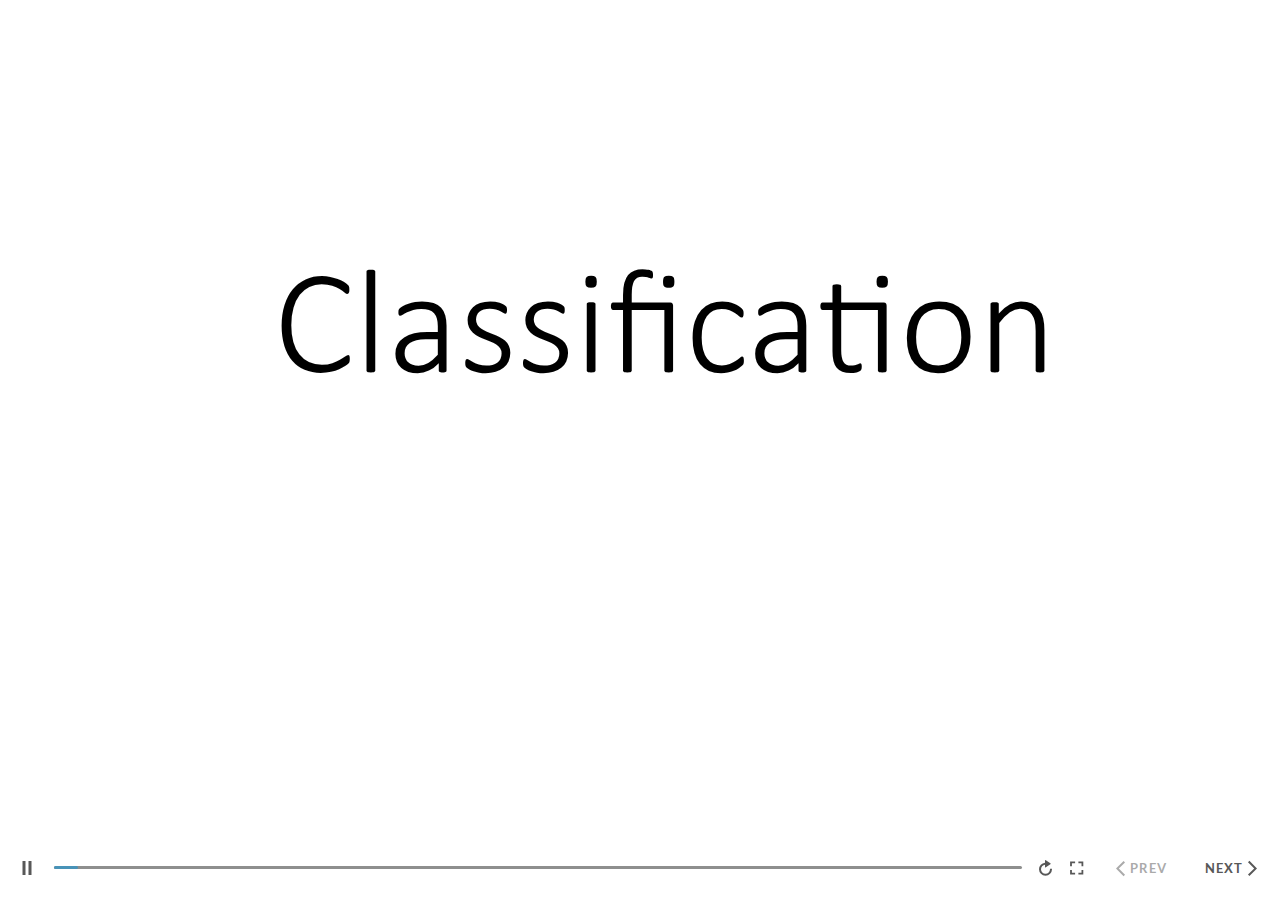
<file: index.html>
﻿<!doctype html>
<html lang="en-US">
<head>
  <meta charset="utf-8">
  <!-- Created using Storyline 360 x64 - http://www.articulate.com  -->
  <!-- version: 3.93.33359.0 -->
  <title>Classification</title>
  <meta http-equiv="x-ua-compatible" content="IE=edge"/>
  <meta name="viewport" content="width=device-width,initial-scale=1,user-scalable=no,shrink-to-fit=no,minimal-ui"/>
  <meta name="apple-mobile-web-app-capable" content="yes"/>
  <style>
    html, body { height: 100%; padding: 0; margin: 0 }
    #app { height: 100%; width: 100%; }
  </style>

  <script>
    window.DS = {};
    window.globals = {
      DATA_PATH_BASE: '',
      HAS_FRAME: true,
      HAS_SLIDE: true,

      lmsPresent: false,
      tinCanPresent: false,
      cmi5Present: false,
      aoSupport: false,
      scale: 'noscale',
      captureRc: false,
      browserSize: 'fullscreen',
      bgColor: '#FFFFFF',
      features: 'DropInAcc,DropInBase,DropInCore,DropInInteractions,DropInMisc,DropInVectors,DropInVideo,LayerPresentAsDialog,MultipleQuizTracking,UpdatedThemeEditor',
      themeName: 'unified',
      preloaderColor: '#8C8C8C',
      suppressAnalytics: false,
      productChannel: 'stable',
      publishSource: 'storyline',
      aid: 'aid|05458f8b-7586-4309-ab41-247db1d6c528',
      cid: 'cf518ea0-ff52-4639-8f44-cd76e53123f7',
      playerVersion: '3.93.33359.0',
      publishTimestamp: '2024-11-28T10:52:10.2043637Z',
      maxIosVideoElements: 10,
      connectionSettings: { message: 'You%20are%20offline.%20Trying%20to%20reconnect...', useDarkTheme: true, mode: 'disabled' },
      hasFeature: function(feature) {
        return this.features.split(',').includes(feature);
      },
      
      parseParams: function(qs) {
        if (window.globals.parsedParams != null) {
          return window.globals.parsedParams;
        }
        qs = (qs || window.location.search.substr(1)).split('+').join(' ');
        var params = {},
            tokens,
            re = /[?&]?([^=]+)=([^&]*)/g;

        while (tokens = re.exec(qs)) {
          params[decodeURIComponent(tokens[1]).trim()] =
            decodeURIComponent(tokens[2]).trim();
        }
        window.globals.parsedParams = params;
        return params;
      }

    };
  </script>
  <script>
    var isIe11 = ('ActiveXObject' in window || window.MSBlobBuilder != null)
      && window.msCrypto != null && !window.ActiveXObject;
    if (isIe11) {
      window.globals.unsupportedBrowser = true;
      document.write(atob('[base64]'));
    }
  </script>

  <script>
    if (window.globals.hasFeature('MultiLanguageSinglePackageSupport')) {
      
      
    }
  </script>

  
  <script>window.THREE = { };</script>
  
</head>
<body style="background: #FFFFFF" class="cs-HTML theme-unified">
  <!-- 360 -->
  <script>!function(){var e,i=/iPhone/i,o=/iPod/i,n=/iPad/i,t=/\biOS-universal(?:.+)Mac\b/i,r=/\bAndroid(?:.+)Mobile\b/i,a=/Android/i,d=/(?:SD4930UR|\bSilk(?:.+)Mobile\b)/i,p=/Silk/i,l=/Windows Phone/i,u=/\bWindows(?:.+)ARM\b/i,b=/BlackBerry/i,s=/BB10/i,c=/Opera Mini/i,f=/\b(CriOS|Chrome)(?:.+)Mobile/i,h=/Mobile(?:.+)Firefox\b/i,v=function(e){return void 0!==e&&"MacIntel"===e.platform&&"number"==typeof e.maxTouchPoints&&e.maxTouchPoints>1&&"undefined"==typeof MSStream};e=function(e){var m={userAgent:"",platform:"",maxTouchPoints:0};e||"undefined"==typeof navigator?"string"==typeof e?m.userAgent=e:e&&e.userAgent&&(m={userAgent:e.userAgent,platform:e.platform,maxTouchPoints:e.maxTouchPoints||0}):m={userAgent:navigator.userAgent,platform:navigator.platform,maxTouchPoints:navigator.maxTouchPoints||0};var g=m.userAgent,y=g.split("[FBAN");void 0!==y[1]&&(g=y[0]),void 0!==(y=g.split("Twitter"))[1]&&(g=y[0]);var A=function(e){return function(i){return i.test(e)}}(g),w={apple:{phone:A(i)&&!A(l),ipod:A(o),tablet:!A(i)&&(A(n)||v(m))&&!A(l),universal:A(t),device:(A(i)||A(o)||A(n)||A(t)||v(m))&&!A(l)},amazon:{phone:A(d),tablet:!A(d)&&A(p),device:A(d)||A(p)},android:{phone:!A(l)&&A(d)||!A(l)&&A(r),tablet:!A(l)&&!A(d)&&!A(r)&&(A(p)||A(a)),device:!A(l)&&(A(d)||A(p)||A(r)||A(a))||A(/\bokhttp\b/i)},windows:{phone:A(l),tablet:A(u),device:A(l)||A(u)},other:{blackberry:A(b),blackberry10:A(s),opera:A(c),firefox:A(h),chrome:A(f),device:A(b)||A(s)||A(c)||A(h)||A(f)},any:!1,phone:!1,tablet:!1};return w.any=w.apple.device||w.android.device||w.windows.device||w.other.device,w.phone=w.apple.phone||w.android.phone||w.windows.phone,w.tablet=w.apple.tablet||w.android.tablet||w.windows.tablet,w}(),"object"==typeof exports&&"undefined"!=typeof module?module.exports=e:"function"==typeof define&&define.amd?define((function(){return e})):this.isMobile=e}();
    window.isMobile.apple.tablet = window.isMobile.apple.tablet ||
      (navigator.platform === 'MacIntel' && navigator.maxTouchPoints > 1);
    window.isMobile.apple.device = window.isMobile.apple.device || window.isMobile.apple.tablet;
    window.isMobile.tablet = window.isMobile.tablet || window.isMobile.apple.tablet;
    window.isMobile.any = window.isMobile.any || window.isMobile.apple.tablet;
  </script>

  <div id="focus-sink" tabindex="-1"></div>

  <div id="preso"></div>
  <script>
    (function() {

      var classTypes = [ 'desktop', 'mobile', 'phone', 'tablet' ];

      var addDeviceClasses = function(prefix, testObj) {
        var curr, i;
        for (i = 0; i < classTypes.length; i++) {
          curr = classTypes[i];
          if (testObj[curr]) {
            document.body.classList.add(prefix + curr);
          }
        }
      };

      var params = window.globals.parseParams(),
          isDevicePreview = params.devicepreview === '1',
          isPhoneOverride = params.deviceType === 'phone' || (isDevicePreview && params.phone == '1'),
          isTabletOverride = (params.deviceType === 'tablet' || isDevicePreview) && !isPhoneOverride,
          isMobileOverride = isPhoneOverride || isTabletOverride;

      var deviceView = {
        desktop: !window.isMobile.any && !isMobileOverride,
        mobile: window.isMobile.any || isMobileOverride,
        phone: isPhoneOverride || (window.isMobile.phone && !isTabletOverride),
        tablet: isTabletOverride || window.isMobile.tablet
      };

      window.globals.deviceView = deviceView;
      window.isMobile.desktop = !window.isMobile.any;
      window.isMobile.mobile = window.isMobile.any;

      addDeviceClasses('view-', deviceView);

    })();
  </script>
  
  <script src='story_content/triggers.js' type=text/javascript></script>
<script src='story_content/user.js' type=text/javascript></script>
  <div class="slide-loader"></div>

  <script>
    var doc = document, loader = doc.body.querySelector('.slide-loader'); [ 1, 2, 3 ].forEach(function(n) { var d = doc.createElement('div'); d.style.backgroundColor = window.globals.preloaderColor; d.classList.add('mobile-loader-dot'); d.classList.add('dot' + n); loader.appendChild(d); });
  </script>

  <div class="mobile-load-title-overlay" style="display: none">
    <div class="mobile-load-title">Classification</div>
  </div>

  <div class="mobile-chrome-warning"></div>

  
<style>
  .warn-connection-dialog {
    display: none;
    background: transparent;
    pointer-events: all;
    position: fixed;
    left: 0;
    top: 0;
    width: 100%;
    height: 100%;
    z-index: 999;
  }

  .warn-connection-content {
    pointer-events: all;
    border-radius: 4px;
    background: white;
    border: 1px solid #E7E7E7;
    color: #333333;
    box-shadow: 0 2px 4px rgba(0, 0, 0, 0.25);
    transition: all 150ms ease-out;
    position: absolute;
    white-space: nowrap;
  }

  .view-phone.is-landscape .warn-connection-content {
    left: 23px;
    bottom: 23px;
  }

  .view-tablet.is-landscape .warn-connection-content {
    left: 50%;
    top: 20px;
    transform: translateX(-50%);
  }

  .view-mobile.is-portrait .warn-connection-content {
    transform: translate(-50%, calc(-100% - 15px));
  }

  .warn-connection-content p {
    display: inline-block;
    margin: 0 8px 0 0;
    line-height: 33px;
    font-size: 11px;
  }

  .warn-connection-content svg {
    position: relative;
    vertical-align: middle;
    margin: 0 2px 2px 8px;
  }

  .view-desktop .warn-connection-content {
    left: 1.5em;
    bottom: 1.5em;
  }

  .view-desktop .warn-connection-content p {
    font-size: 1.1em;
  }

  .is-offline .warn-connection-dialog {
    display: block;
  }

  .is-offline .cs-panel * {
    pointer-events: none !important;
  }

  .is-offline .cs-panel {
    pointer-events: all !important;
  }

  .is-offline #nav-controls * {
    pointer-events: none !important;
  }

  .is-offline #nav-controls {
    pointer-events: all !important;
  }
</style>

<div class="warn-connection-dialog" role="alertdialog" aria-modal="true" tabindex="0" aria-labelledby="warn-connection-message">
  <div class="warn-connection-content">
    <svg width="17" height="15" viewBox="0 0 17 15" xmlns="http://www.w3.org/2000/svg">
      <path fill="#8F0000" stroke="white" d="M16.07,12.98 L15.88,12.23 L9.51,1.21 C8.97,0.26,7.6,0.26,7.06,1.21 L0.69,12.23 C0.15,13.16,0.81,14.36,1.91,14.36 H14.65 C15.47,14.36,16.05,13.7,16.07,12.98 Z"/>
      <path fill="white" stroke="white" d="M8.58,5.5 C8.35,5.28,8.5,5.35,8.21,5.32 C8.09,5.35,7.97,5.49,7.96,5.67 C7.97,5.79,7.98,5.92,7.98,6.04 L7.98,6.04 C7.99,6.17,8,6.31,8.01,6.43 L8.01,6.44 C8.03,6.92,8.06,7.41,8.09,7.9 L8.09,7.9 C8.12,8.39,8.14,8.88,8.17,9.37 C8.17,9.39,8.18,9.42,8.2,9.44 C8.23,9.46,8.25,9.47,8.28,9.47 C8.31,9.47,8.34,9.46,8.35,9.44 C8.37,9.43,8.38,9.4,8.39,9.35 L8.39,9.34 C8.39,9.24,8.4,9.15,8.4,9.05 L8.4,9.05 C8.41,8.96,8.41,8.86,8.42,8.75 C8.43,8.44,8.45,8.12,8.47,7.81 L8.47,7.81 C8.49,7.49,8.51,7.18,8.53,6.87 C8.55,6.46,8.56,6.05,8.59,5.64 L8.6,5.62 C8.6,5.57,8.59,5.53,8.58,5.5 L8.21,5.32 Z"/>
      <circle fill="white" stroke="white" cx="8.3" cy="11.35" r="0.3"/>
    </svg>
    <p id="warn-connection-message">You are offline. Trying to reconnect...</p>
  </div>
</div>

<script>
  (function() {
    window.DS.connection = {
      warningShown: false,
      assets: {},
      loadingAssetGroup: false,
      retryDelay: 500
    };

    var connectionSettings = window.globals.connectionSettings || {};

    var useConnectionMessages = window.AbortController != null &&
      window.location.protocol != 'file:' &&
      connectionSettings.mode === 'normal';

    window.DS.connection.useConnectionMessages = useConnectionMessages;

    var assetCount = 0;
    var checkLoadedId;


    if (useConnectionMessages && connectionSettings != null) {
      var contentEl = document.querySelector('.warn-connection-content');
      var messageEl = contentEl.querySelector('p');

      if (connectionSettings.useDarkTheme) {
        contentEl.style.borderColor = '#BABBBA';
        contentEl.style.backgroundColor = '#282828';
        contentEl.style.color = '#FFFFFF';
      }

      if (connectionSettings.message != null) {
        messageEl.textContent = window.decodeURIComponent(connectionSettings.message);
      }
    }

    function checkAssetsReady() {
      for (var i in DS.connection.assets) {
        if (!DS.connection.assets[i].success) {
          return false;
        }
      }
      return true;
    }

    function stopAssetGroup() {
      if (!useConnectionMessages) { return; }

      assetCount = 0;

      DS.connection.oldAssetGroup = DS.connection.assets;
      DS.connection.assets = {};
      DS.connection.loadingAssetGroup = false;
      clearInterval(checkLoadedId);
    }

    function startAssetGroup() {
      if (!useConnectionMessages) { return; }
      var ticks = 0;
      clearInterval(checkLoadedId);
      checkLoadedId = setInterval(function() {
        var loaded = 0;
        if (assetCount === 0 && loaded === 0) {
          clearInterval(checkLoadedId);
          return;
        }

        for (var i in DS.connection.assets) {
          if (DS.connection.assets[i].success) {
            loaded++;
          }
        }

        if (assetCount === loaded && checkAssetsReady()) {
          for (var i in DS.connection.assets) {
            if (DS.connection.assets[i].action) {
              DS.connection.assets[i].action();
            }
          }
          hideWarning();
          stopAssetGroup();
        }
      }, 100)
    }

    function requiredAsset(url, action, retry, type) {
      if (!useConnectionMessages) { return; }
      if (DS.connection.assets[url]) { return; }

      DS.connection.assets[url] = {
        success: false, action: action, retry: retry, type: type
      };
      assetCount = Object.keys(DS.connection.assets).length;
      if (!DS.connection.loadingAssetGroup) {
        startAssetGroup();
      }
      DS.connection.loadingAssetGroup = true;
    }

    function assetLoaded(url) {
      if (!useConnectionMessages) { return; }
      if (DS.connection.assets[url]) {
        DS.connection.assets[url].success = true;
      }
    }

    function assetFailed(url) {
      if (!useConnectionMessages) { return; }
      if (!DS.connection.assets[url]) {
        if (/\.js$/.test(url) && url.indexOf('transcripts') === -1) {
          setTimeout(function() {
            if (DS.connection.lastSlideLoaded != null) {
              DS.connection.lastSlideLoaded();
            }
          }, DS.connection.retryDelay);
        }
        return;
      }
      if (!DS.connection.warningShown) { showWarning(); }
      if (DS.connection.assets[url].retry) {
        setTimeout(function() {
          if (!DS.connection.assets[url].success) {
            DS.connection.assets[url].retry()
          }
        }, DS.connection.retryDelay);
      }
    }

    function hideWarning() {
      document.body.classList.remove('is-offline');
      DS.connection.warningShown = false;
      enableKeys();
    }
    DS.connection.hideWarning = hideWarning

    function showWarning(btn) {
      document.body.classList.add('is-offline')
      DS.connection.warningShown = true;
      updateWarningPosition();
      disableKeys();
    }

    function updateWarningPosition() {
      if (!DS.connection.warningShown) {
        return;
      }

      var isPortrait = document.body.classList.contains('is-portrait');
      var isMobile = document.body.classList.contains('view-mobile');
      var warningEl = document.querySelector('.warn-connection-content');

      if (isPortrait && isMobile) {
        var slide = document.querySelector('.primary-slide');
        var slideRect = slide != null
          ? slide.getBoundingClientRect()
          : { top: window.innerHeight, left: 0, width: window.innerWidth };

        warningEl.style.top = `${slideRect.top}px`
        warningEl.style.left = `${slideRect.left + slideRect.width / 2}px`
      } else {
        warningEl.style.top = null;
        warningEl.style.left = null;
      }

      window.requestAnimationFrame(updateWarningPosition);
    }

    function onDisableKeyDown(e) {
      e.preventDefault();
      e.stopImmediatePropagation();
    }

    function onDisableKeyUp(e) {
      e.preventDefault();
      e.stopImmediatePropagation();
    }

    var accStyle = document.createElement('style');
    var warnDialogEl = document.querySelector('.warn-connection-dialog');

    function disableKeys() {
      if (DS.views && DS.views.nsStack && DS.views.nsStack.length === 1) {
        DS.views.nsStack[0].tabReachable = false
        DS.views.nsStack[0].updateTabIndex(true, true);
      }

      accStyle.innerHTML = '.acc-shadow-dom { display: none; }';
      document.body.appendChild(accStyle);

      warnDialogEl.parentNode.append(warnDialogEl);
      warnDialogEl.focus();
    }

    function enableKeys() {
      accStyle.remove();
      if (DS.views && DS.views.nsStack && DS.views.nsStack.length === 1 && DS.views.nsStack[0].name === '_frame') {
        DS.views.nsStack[0].tabReachable = true;
        DS.views.nsStack[0].updateTabIndex();
      }
    }

    // these will all be noops if the feature flag isn't set in
    // the data and `window.globals.features`
    DS.connection.requiredAsset = requiredAsset;
    DS.connection.assetLoaded = assetLoaded;
    DS.connection.assetFailed = assetFailed;
    DS.connection.stopAssetGroup = stopAssetGroup;
    DS.connection.startAssetGroup = startAssetGroup;
  })();
</script>


  <script>
    
    if (window.autoSpider && window.vInterfaceObject) {
      document.querySelector('.mobile-load-title-overlay').style.display = 'none';
    }
  </script>

  

  <link rel="stylesheet" href="html5/data/css/output.min.css" data-noprefix/>
</body>
<script src="html5/lib/scripts/bootstrapper.min.js"></script>
</html>
</file>
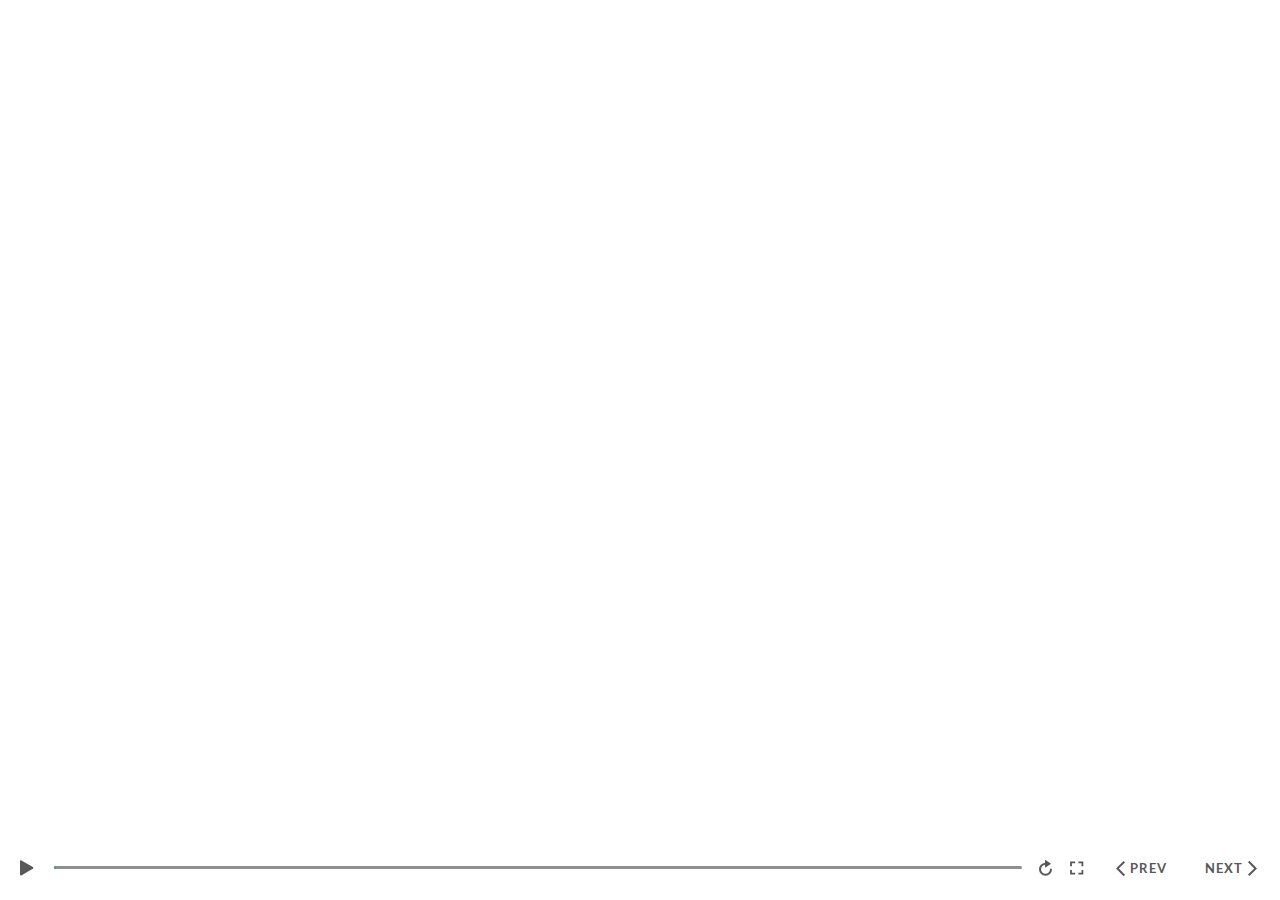
<file: index_lms.html>
<!doctype html>
<html lang="en-US">
<head>
  <meta charset="utf-8">
  <!-- Created using Storyline 360 x64 - http://www.articulate.com  -->
  <!-- version: 3.93.33359.0 -->
  <title>Classification</title>
  <meta http-equiv="x-ua-compatible" content="IE=edge"/>
  <meta name="viewport" content="width=device-width,initial-scale=1,user-scalable=no,shrink-to-fit=no,minimal-ui"/>
  <meta name="apple-mobile-web-app-capable" content="yes"/>
  <style>
    html, body { height: 100%; padding: 0; margin: 0 }
    #app { height: 100%; width: 100%; }
  </style>

  <script>
    window.DS = {};
    window.globals = {
      DATA_PATH_BASE: '',
      HAS_FRAME: true,
      HAS_SLIDE: true,

      lmsPresent: true,
      tinCanPresent: false,
      cmi5Present: false,
      aoSupport: false,
      scale: 'noscale',
      captureRc: false,
      browserSize: 'fullscreen',
      bgColor: '#FFFFFF',
      features: 'DropInAcc,DropInBase,DropInCore,DropInInteractions,DropInMisc,DropInVectors,DropInVideo,LayerPresentAsDialog,MultipleQuizTracking,UpdatedThemeEditor',
      themeName: 'unified',
      preloaderColor: '#8C8C8C',
      suppressAnalytics: false,
      productChannel: 'stable',
      publishSource: 'storyline',
      aid: 'aid|05458f8b-7586-4309-ab41-247db1d6c528',
      cid: 'cf518ea0-ff52-4639-8f44-cd76e53123f7',
      playerVersion: '3.93.33359.0',
      publishTimestamp: '2024-11-28T10:52:10.4421202Z',
      maxIosVideoElements: 10,
      connectionSettings: { message: 'You%20are%20offline.%20Trying%20to%20reconnect...', useDarkTheme: true, mode: 'disabled' },
      hasFeature: function(feature) {
        return this.features.split(',').includes(feature);
      },
      
      parseParams: function(qs) {
        if (window.globals.parsedParams != null) {
          return window.globals.parsedParams;
        }
        qs = (qs || window.location.search.substr(1)).split('+').join(' ');
        var params = {},
            tokens,
            re = /[?&]?([^=]+)=([^&]*)/g;

        while (tokens = re.exec(qs)) {
          params[decodeURIComponent(tokens[1]).trim()] =
            decodeURIComponent(tokens[2]).trim();
        }
        window.globals.parsedParams = params;
        return params;
      }

    };
  </script>
  <script>
    var isIe11 = ('ActiveXObject' in window || window.MSBlobBuilder != null)
      && window.msCrypto != null && !window.ActiveXObject;
    if (isIe11) {
      window.globals.unsupportedBrowser = true;
      document.write(atob('[base64]'));
    }
  </script>

  <script>
    if (window.globals.hasFeature('MultiLanguageSinglePackageSupport')) {
      
      
    }
  </script>

  <script src="lms/scormdriver.js" charset="utf-8"></script>
  <script>window.THREE = { };</script>
  
</head>
<body style="background: #FFFFFF" class="cs-HTML theme-unified">
  <!-- 360 -->
  <script>!function(){var e,i=/iPhone/i,o=/iPod/i,n=/iPad/i,t=/\biOS-universal(?:.+)Mac\b/i,r=/\bAndroid(?:.+)Mobile\b/i,a=/Android/i,d=/(?:SD4930UR|\bSilk(?:.+)Mobile\b)/i,p=/Silk/i,l=/Windows Phone/i,u=/\bWindows(?:.+)ARM\b/i,b=/BlackBerry/i,s=/BB10/i,c=/Opera Mini/i,f=/\b(CriOS|Chrome)(?:.+)Mobile/i,h=/Mobile(?:.+)Firefox\b/i,v=function(e){return void 0!==e&&"MacIntel"===e.platform&&"number"==typeof e.maxTouchPoints&&e.maxTouchPoints>1&&"undefined"==typeof MSStream};e=function(e){var m={userAgent:"",platform:"",maxTouchPoints:0};e||"undefined"==typeof navigator?"string"==typeof e?m.userAgent=e:e&&e.userAgent&&(m={userAgent:e.userAgent,platform:e.platform,maxTouchPoints:e.maxTouchPoints||0}):m={userAgent:navigator.userAgent,platform:navigator.platform,maxTouchPoints:navigator.maxTouchPoints||0};var g=m.userAgent,y=g.split("[FBAN");void 0!==y[1]&&(g=y[0]),void 0!==(y=g.split("Twitter"))[1]&&(g=y[0]);var A=function(e){return function(i){return i.test(e)}}(g),w={apple:{phone:A(i)&&!A(l),ipod:A(o),tablet:!A(i)&&(A(n)||v(m))&&!A(l),universal:A(t),device:(A(i)||A(o)||A(n)||A(t)||v(m))&&!A(l)},amazon:{phone:A(d),tablet:!A(d)&&A(p),device:A(d)||A(p)},android:{phone:!A(l)&&A(d)||!A(l)&&A(r),tablet:!A(l)&&!A(d)&&!A(r)&&(A(p)||A(a)),device:!A(l)&&(A(d)||A(p)||A(r)||A(a))||A(/\bokhttp\b/i)},windows:{phone:A(l),tablet:A(u),device:A(l)||A(u)},other:{blackberry:A(b),blackberry10:A(s),opera:A(c),firefox:A(h),chrome:A(f),device:A(b)||A(s)||A(c)||A(h)||A(f)},any:!1,phone:!1,tablet:!1};return w.any=w.apple.device||w.android.device||w.windows.device||w.other.device,w.phone=w.apple.phone||w.android.phone||w.windows.phone,w.tablet=w.apple.tablet||w.android.tablet||w.windows.tablet,w}(),"object"==typeof exports&&"undefined"!=typeof module?module.exports=e:"function"==typeof define&&define.amd?define((function(){return e})):this.isMobile=e}();
    window.isMobile.apple.tablet = window.isMobile.apple.tablet ||
      (navigator.platform === 'MacIntel' && navigator.maxTouchPoints > 1);
    window.isMobile.apple.device = window.isMobile.apple.device || window.isMobile.apple.tablet;
    window.isMobile.tablet = window.isMobile.tablet || window.isMobile.apple.tablet;
    window.isMobile.any = window.isMobile.any || window.isMobile.apple.tablet;
  </script>

  <div id="focus-sink" tabindex="-1"></div>

  <div id="preso"></div>
  <script>
    (function() {

      var classTypes = [ 'desktop', 'mobile', 'phone', 'tablet' ];

      var addDeviceClasses = function(prefix, testObj) {
        var curr, i;
        for (i = 0; i < classTypes.length; i++) {
          curr = classTypes[i];
          if (testObj[curr]) {
            document.body.classList.add(prefix + curr);
          }
        }
      };

      var params = window.globals.parseParams(),
          isDevicePreview = params.devicepreview === '1',
          isPhoneOverride = params.deviceType === 'phone' || (isDevicePreview && params.phone == '1'),
          isTabletOverride = (params.deviceType === 'tablet' || isDevicePreview) && !isPhoneOverride,
          isMobileOverride = isPhoneOverride || isTabletOverride;

      var deviceView = {
        desktop: !window.isMobile.any && !isMobileOverride,
        mobile: window.isMobile.any || isMobileOverride,
        phone: isPhoneOverride || (window.isMobile.phone && !isTabletOverride),
        tablet: isTabletOverride || window.isMobile.tablet
      };

      window.globals.deviceView = deviceView;
      window.isMobile.desktop = !window.isMobile.any;
      window.isMobile.mobile = window.isMobile.any;

      addDeviceClasses('view-', deviceView);

    })();
  </script>
  
  <script src='story_content/triggers.js' type=text/javascript></script>
<script src='story_content/user.js' type=text/javascript></script>
  <div class="slide-loader"></div>

  <script>
    var doc = document, loader = doc.body.querySelector('.slide-loader'); [ 1, 2, 3 ].forEach(function(n) { var d = doc.createElement('div'); d.style.backgroundColor = window.globals.preloaderColor; d.classList.add('mobile-loader-dot'); d.classList.add('dot' + n); loader.appendChild(d); });
  </script>

  <div class="mobile-load-title-overlay" style="display: none">
    <div class="mobile-load-title">Classification</div>
  </div>

  <div class="mobile-chrome-warning"></div>

  
<style>
  .warn-connection-dialog {
    display: none;
    background: transparent;
    pointer-events: all;
    position: fixed;
    left: 0;
    top: 0;
    width: 100%;
    height: 100%;
    z-index: 999;
  }

  .warn-connection-content {
    pointer-events: all;
    border-radius: 4px;
    background: white;
    border: 1px solid #E7E7E7;
    color: #333333;
    box-shadow: 0 2px 4px rgba(0, 0, 0, 0.25);
    transition: all 150ms ease-out;
    position: absolute;
    white-space: nowrap;
  }

  .view-phone.is-landscape .warn-connection-content {
    left: 23px;
    bottom: 23px;
  }

  .view-tablet.is-landscape .warn-connection-content {
    left: 50%;
    top: 20px;
    transform: translateX(-50%);
  }

  .view-mobile.is-portrait .warn-connection-content {
    transform: translate(-50%, calc(-100% - 15px));
  }

  .warn-connection-content p {
    display: inline-block;
    margin: 0 8px 0 0;
    line-height: 33px;
    font-size: 11px;
  }

  .warn-connection-content svg {
    position: relative;
    vertical-align: middle;
    margin: 0 2px 2px 8px;
  }

  .view-desktop .warn-connection-content {
    left: 1.5em;
    bottom: 1.5em;
  }

  .view-desktop .warn-connection-content p {
    font-size: 1.1em;
  }

  .is-offline .warn-connection-dialog {
    display: block;
  }

  .is-offline .cs-panel * {
    pointer-events: none !important;
  }

  .is-offline .cs-panel {
    pointer-events: all !important;
  }

  .is-offline #nav-controls * {
    pointer-events: none !important;
  }

  .is-offline #nav-controls {
    pointer-events: all !important;
  }
</style>

<div class="warn-connection-dialog" role="alertdialog" aria-modal="true" tabindex="0" aria-labelledby="warn-connection-message">
  <div class="warn-connection-content">
    <svg width="17" height="15" viewBox="0 0 17 15" xmlns="http://www.w3.org/2000/svg">
      <path fill="#8F0000" stroke="white" d="M16.07,12.98 L15.88,12.23 L9.51,1.21 C8.97,0.26,7.6,0.26,7.06,1.21 L0.69,12.23 C0.15,13.16,0.81,14.36,1.91,14.36 H14.65 C15.47,14.36,16.05,13.7,16.07,12.98 Z"/>
      <path fill="white" stroke="white" d="M8.58,5.5 C8.35,5.28,8.5,5.35,8.21,5.32 C8.09,5.35,7.97,5.49,7.96,5.67 C7.97,5.79,7.98,5.92,7.98,6.04 L7.98,6.04 C7.99,6.17,8,6.31,8.01,6.43 L8.01,6.44 C8.03,6.92,8.06,7.41,8.09,7.9 L8.09,7.9 C8.12,8.39,8.14,8.88,8.17,9.37 C8.17,9.39,8.18,9.42,8.2,9.44 C8.23,9.46,8.25,9.47,8.28,9.47 C8.31,9.47,8.34,9.46,8.35,9.44 C8.37,9.43,8.38,9.4,8.39,9.35 L8.39,9.34 C8.39,9.24,8.4,9.15,8.4,9.05 L8.4,9.05 C8.41,8.96,8.41,8.86,8.42,8.75 C8.43,8.44,8.45,8.12,8.47,7.81 L8.47,7.81 C8.49,7.49,8.51,7.18,8.53,6.87 C8.55,6.46,8.56,6.05,8.59,5.64 L8.6,5.62 C8.6,5.57,8.59,5.53,8.58,5.5 L8.21,5.32 Z"/>
      <circle fill="white" stroke="white" cx="8.3" cy="11.35" r="0.3"/>
    </svg>
    <p id="warn-connection-message">You are offline. Trying to reconnect...</p>
  </div>
</div>

<script>
  (function() {
    window.DS.connection = {
      warningShown: false,
      assets: {},
      loadingAssetGroup: false,
      retryDelay: 500
    };

    var connectionSettings = window.globals.connectionSettings || {};

    var useConnectionMessages = window.AbortController != null &&
      window.location.protocol != 'file:' &&
      connectionSettings.mode === 'normal';

    window.DS.connection.useConnectionMessages = useConnectionMessages;

    var assetCount = 0;
    var checkLoadedId;


    if (useConnectionMessages && connectionSettings != null) {
      var contentEl = document.querySelector('.warn-connection-content');
      var messageEl = contentEl.querySelector('p');

      if (connectionSettings.useDarkTheme) {
        contentEl.style.borderColor = '#BABBBA';
        contentEl.style.backgroundColor = '#282828';
        contentEl.style.color = '#FFFFFF';
      }

      if (connectionSettings.message != null) {
        messageEl.textContent = window.decodeURIComponent(connectionSettings.message);
      }
    }

    function checkAssetsReady() {
      for (var i in DS.connection.assets) {
        if (!DS.connection.assets[i].success) {
          return false;
        }
      }
      return true;
    }

    function stopAssetGroup() {
      if (!useConnectionMessages) { return; }

      assetCount = 0;

      DS.connection.oldAssetGroup = DS.connection.assets;
      DS.connection.assets = {};
      DS.connection.loadingAssetGroup = false;
      clearInterval(checkLoadedId);
    }

    function startAssetGroup() {
      if (!useConnectionMessages) { return; }
      var ticks = 0;
      clearInterval(checkLoadedId);
      checkLoadedId = setInterval(function() {
        var loaded = 0;
        if (assetCount === 0 && loaded === 0) {
          clearInterval(checkLoadedId);
          return;
        }

        for (var i in DS.connection.assets) {
          if (DS.connection.assets[i].success) {
            loaded++;
          }
        }

        if (assetCount === loaded && checkAssetsReady()) {
          for (var i in DS.connection.assets) {
            if (DS.connection.assets[i].action) {
              DS.connection.assets[i].action();
            }
          }
          hideWarning();
          stopAssetGroup();
        }
      }, 100)
    }

    function requiredAsset(url, action, retry, type) {
      if (!useConnectionMessages) { return; }
      if (DS.connection.assets[url]) { return; }

      DS.connection.assets[url] = {
        success: false, action: action, retry: retry, type: type
      };
      assetCount = Object.keys(DS.connection.assets).length;
      if (!DS.connection.loadingAssetGroup) {
        startAssetGroup();
      }
      DS.connection.loadingAssetGroup = true;
    }

    function assetLoaded(url) {
      if (!useConnectionMessages) { return; }
      if (DS.connection.assets[url]) {
        DS.connection.assets[url].success = true;
      }
    }

    function assetFailed(url) {
      if (!useConnectionMessages) { return; }
      if (!DS.connection.assets[url]) {
        if (/\.js$/.test(url) && url.indexOf('transcripts') === -1) {
          setTimeout(function() {
            if (DS.connection.lastSlideLoaded != null) {
              DS.connection.lastSlideLoaded();
            }
          }, DS.connection.retryDelay);
        }
        return;
      }
      if (!DS.connection.warningShown) { showWarning(); }
      if (DS.connection.assets[url].retry) {
        setTimeout(function() {
          if (!DS.connection.assets[url].success) {
            DS.connection.assets[url].retry()
          }
        }, DS.connection.retryDelay);
      }
    }

    function hideWarning() {
      document.body.classList.remove('is-offline');
      DS.connection.warningShown = false;
      enableKeys();
    }
    DS.connection.hideWarning = hideWarning

    function showWarning(btn) {
      document.body.classList.add('is-offline')
      DS.connection.warningShown = true;
      updateWarningPosition();
      disableKeys();
    }

    function updateWarningPosition() {
      if (!DS.connection.warningShown) {
        return;
      }

      var isPortrait = document.body.classList.contains('is-portrait');
      var isMobile = document.body.classList.contains('view-mobile');
      var warningEl = document.querySelector('.warn-connection-content');

      if (isPortrait && isMobile) {
        var slide = document.querySelector('.primary-slide');
        var slideRect = slide != null
          ? slide.getBoundingClientRect()
          : { top: window.innerHeight, left: 0, width: window.innerWidth };

        warningEl.style.top = `${slideRect.top}px`
        warningEl.style.left = `${slideRect.left + slideRect.width / 2}px`
      } else {
        warningEl.style.top = null;
        warningEl.style.left = null;
      }

      window.requestAnimationFrame(updateWarningPosition);
    }

    function onDisableKeyDown(e) {
      e.preventDefault();
      e.stopImmediatePropagation();
    }

    function onDisableKeyUp(e) {
      e.preventDefault();
      e.stopImmediatePropagation();
    }

    var accStyle = document.createElement('style');
    var warnDialogEl = document.querySelector('.warn-connection-dialog');

    function disableKeys() {
      if (DS.views && DS.views.nsStack && DS.views.nsStack.length === 1) {
        DS.views.nsStack[0].tabReachable = false
        DS.views.nsStack[0].updateTabIndex(true, true);
      }

      accStyle.innerHTML = '.acc-shadow-dom { display: none; }';
      document.body.appendChild(accStyle);

      warnDialogEl.parentNode.append(warnDialogEl);
      warnDialogEl.focus();
    }

    function enableKeys() {
      accStyle.remove();
      if (DS.views && DS.views.nsStack && DS.views.nsStack.length === 1 && DS.views.nsStack[0].name === '_frame') {
        DS.views.nsStack[0].tabReachable = true;
        DS.views.nsStack[0].updateTabIndex();
      }
    }

    // these will all be noops if the feature flag isn't set in
    // the data and `window.globals.features`
    DS.connection.requiredAsset = requiredAsset;
    DS.connection.assetLoaded = assetLoaded;
    DS.connection.assetFailed = assetFailed;
    DS.connection.stopAssetGroup = stopAssetGroup;
    DS.connection.startAssetGroup = startAssetGroup;
  })();
</script>


  <script>
    
    if (window.autoSpider && window.vInterfaceObject) {
      document.querySelector('.mobile-load-title-overlay').style.display = 'none';
    }
  </script>

  

  <link rel="stylesheet" href="html5/data/css/output.min.css" data-noprefix/>
</body>
<script src="html5/lib/scripts/bootstrapper.min.js"></script>
</html>
</file>
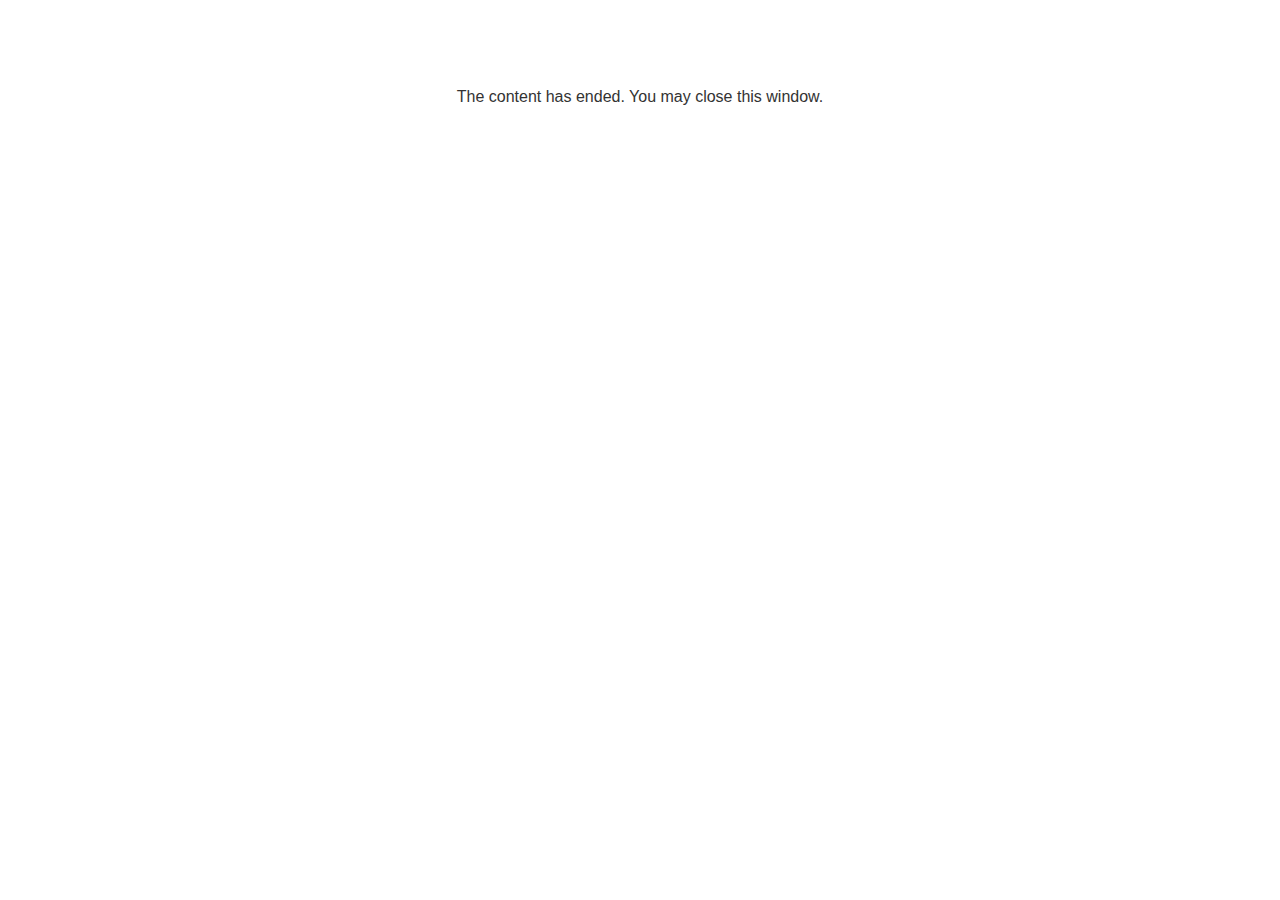
<file: lms/goodbye.html>
<!doctype html>
<html>
<body style="background-color: #ffffff;">

<p role="alert" style="color: #333333;font-family: Lato, articulate, tahoma, arial;font-size: medium;text-align: center;">
<br><br><br><br>
The content has ended. You may close this window.
</p>

</body>
</html>
</file>
